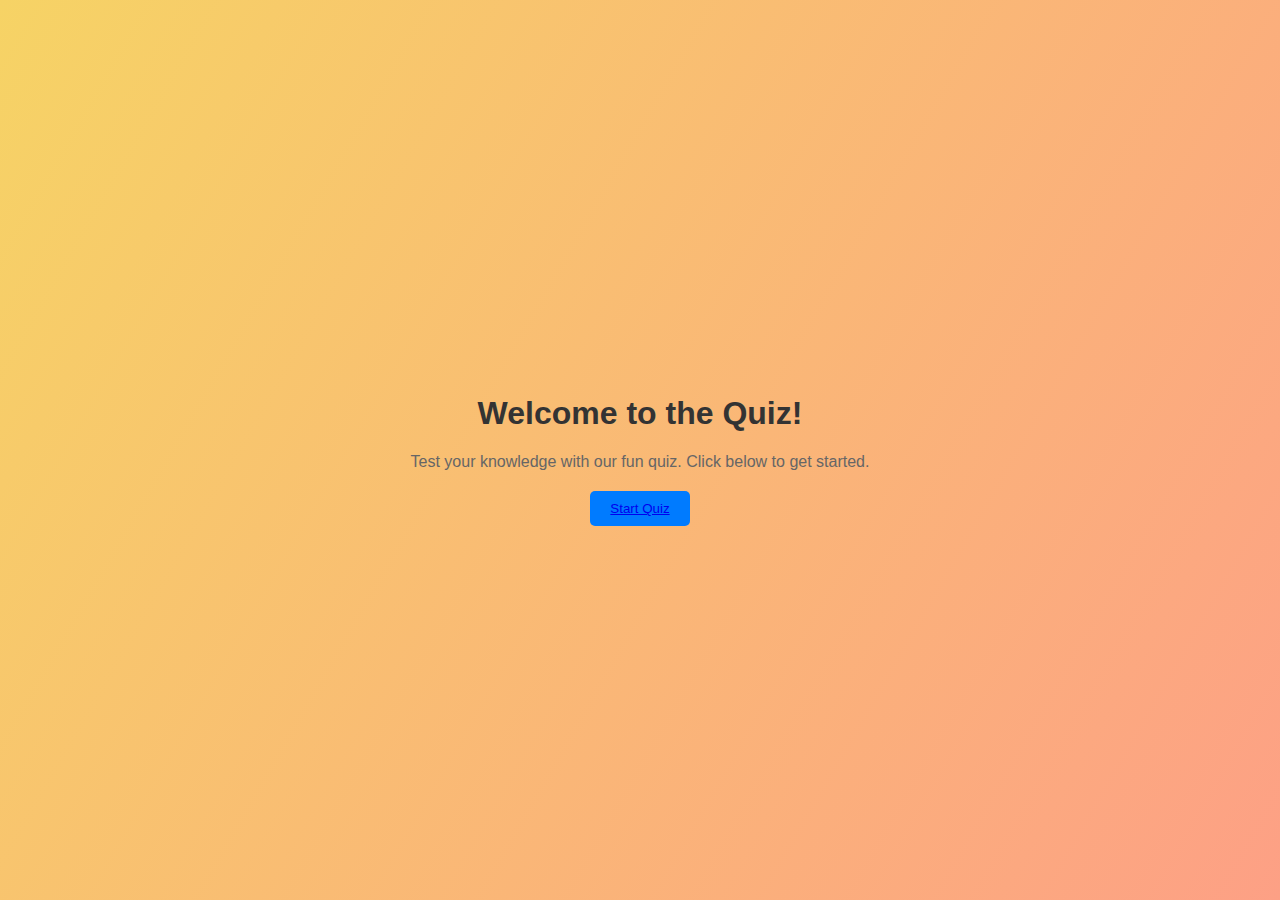
<file: index.html>
<!DOCTYPE html>
<html lang="en">
<head>
  <meta charset="UTF-8">
  <meta name="viewport" content="width=device-width, initial-scale=1.0">
  <title>Quiz App</title>
  <link rel="stylesheet" href="style.css">
</head>
<body>
  <div class="container">
    <h1>Welcome to the Quiz!</h1>
    <p>Test your knowledge with our fun quiz. Click below to get started.</p>
    <button id="start-btn"><a href="index1.html">Start Quiz</a></button>
  </div>
</body>
</html>
</file>
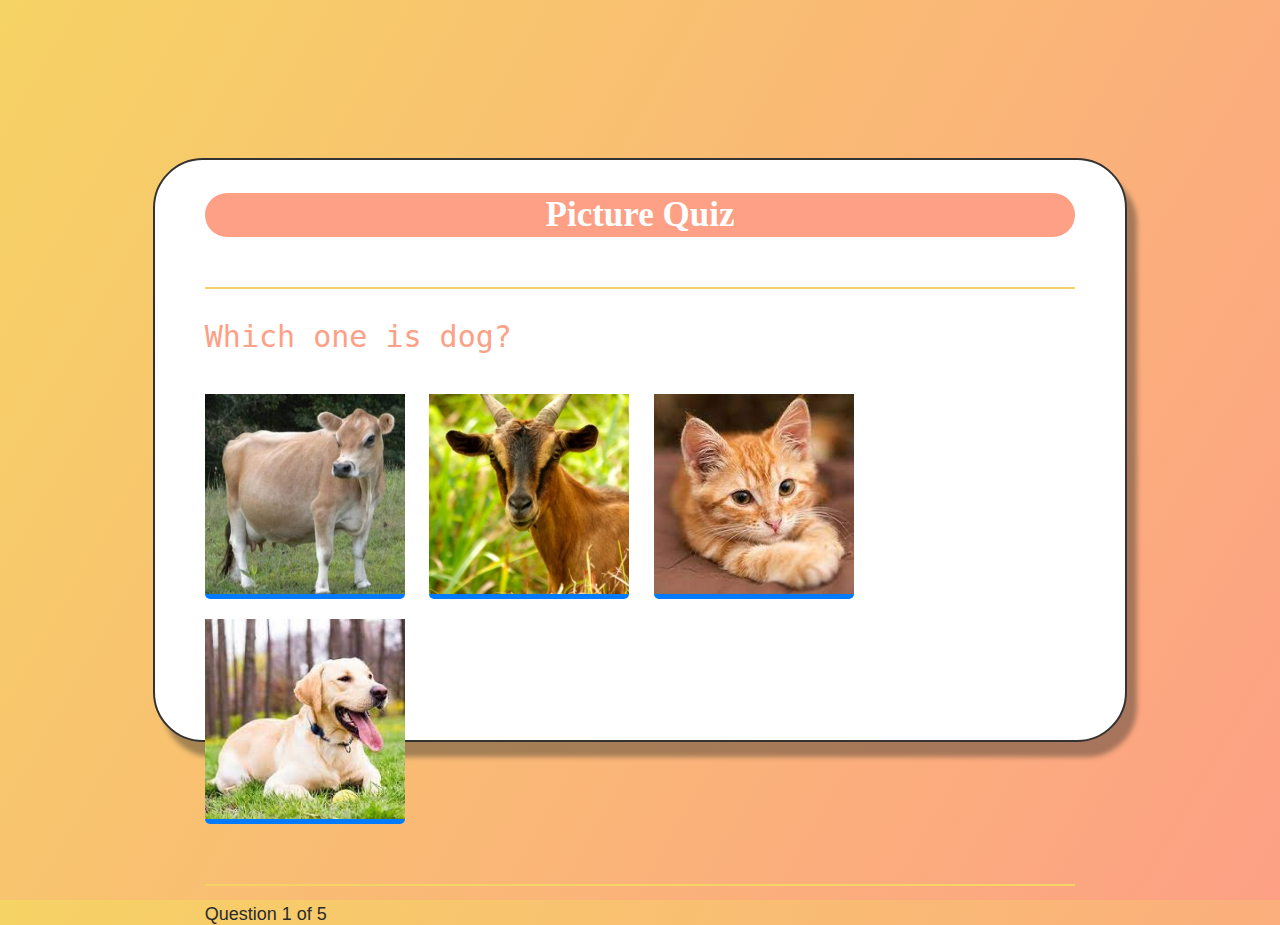
<file: index1.html>
<!DOCTYPE html>
<html>
<head lang="en">
<meta charset="UTF-8">
<title>Picture Quiz</title>
<link rel="stylesheet" href="style.css">

</head>
<body>
<div class="grid">
<div id="quiz">
<h1>Picture Quiz</h1>
<hr style="margin-bottom: 20px">
<p id="question"></p>
<div class="buttons">
<button id="btn0"><span id="choice0"></span></button>
<button id="btn1"><span id="choice1"></span></button>
<button id="btn2"><span id="choice2"></span></button>
<button id="btn3"><span id="choice3"></span></button>
</div>
<hr style="margin-top: 50px">
<footer>
<p id="progress">Question x of y</p>
</footer>
</div>
  <div id="hint"></div>
</div>
<script src="app.js"></script>
</body>
</html>
</file>
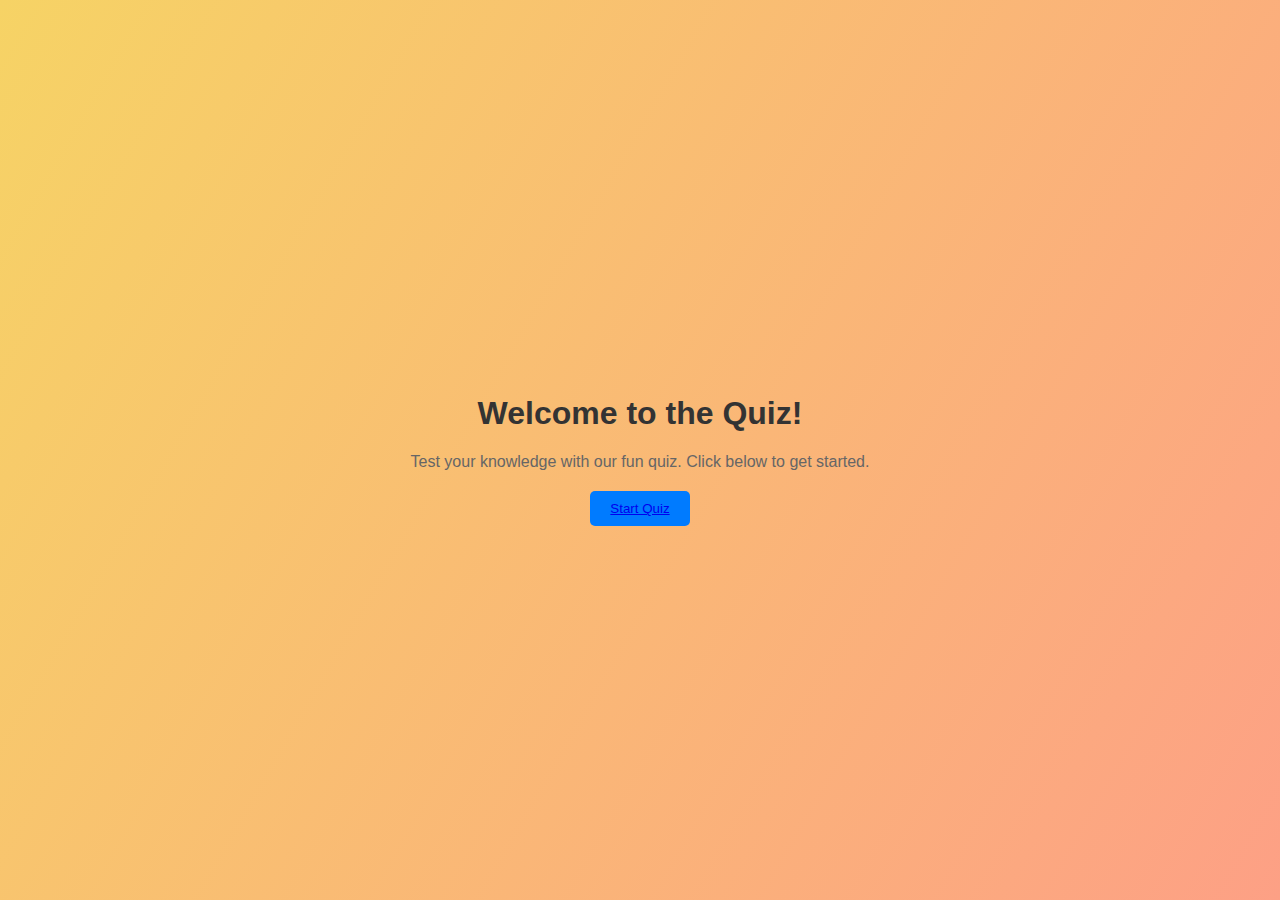
<file: startpage.html>
<!DOCTYPE html>
<html lang="en">
<head>
  <meta charset="UTF-8">
  <meta name="viewport" content="width=device-width, initial-scale=1.0">
  <title>Quiz App</title>
  <link rel="stylesheet" href="style.css">
</head>
<body>
  <div class="container">
    <h1>Welcome to the Quiz!</h1>
    <p>Test your knowledge with our fun quiz. Click below to get started.</p>
    <button id="start-btn"><a href="index.html">Start Quiz</a></button>
  </div>
</body>
</html>
</file>
<file: style.css>
body {
    background-image: linear-gradient(120deg, #f6d365 0%, #fda085 100%);
    }
    .grid {
    width: 68%;
    height: 520px;
    margin: 0 auto;
    background-color: #fff;
    padding: 10px 50px 50px 50px;
    border-radius: 50px;
    border: 2px solid #353232;
    box-shadow: 10px 15px 5px #2c2c2869;
    }
    
    .buttons img
    {
    width:200px;
    }
    .grid h1 {
    font-family: "sans-serif";
    background-color: #fda085;
    font-size: 35px;
    text-align: center;
    color: #ffffff;
    padding: 2px 0px;
    border-radius: 50px;
    }
    hr
    {
    margin-top: 50px;
        color: red;
        background-color: #f6d365;
        height: 2px;
        border: none;
    }
    #score {
    color: #f6d365;
    text-align: center;
    font-size: 30px;
    }
    
    .grid #question {
    font-family: "monospace";
    font-size: 30px;
    color: #fda085;
    }
    
    .buttons {
    margin-top: 30px;
    }
    
    #btn0,
    #btn1,
    #btn2,
    #btn3 {
    
        padding: 0px;
    font-size: 20px;
    color: #fff;
        border: none;
    margin: 10px 20px 10px 0px;
    
    }
    
    #btn0:hover,
    #btn1:hover,
    #btn2:hover,
    #btn3:hover {
    cursor: pointer;
    background-color: #f6d365;
    }
    
    #btn0:focus,
    #btn1:focus,
    #btn2:focus,
    #btn3:focus {
    outline: 0;
    }
    
    #progress {
    color: #2b2b2b;
    font-size: 18px;
    }


    body {
        font-family: Arial, sans-serif;
        margin: 0;
        padding: 0;
        display: flex;
        justify-content: center;
        align-items: center;
        height: 100vh;
        background-color: #f4f4f4;
      }
      
      .container {
        text-align: center;
      }
      
      h1 {
        color: #333;
      }
      
      p {
        color: #666;
        margin-bottom: 20px;
      }
      
      button {
        padding: 10px 20px;
        background-color: #007bff;
        color: #fff;
        border: none;
        border-radius: 5px;
        cursor: pointer;
        transition: background-color 0.3s ease;
      }
      
      button:hover {
        background-color: #0056b3;
      }
</file>
